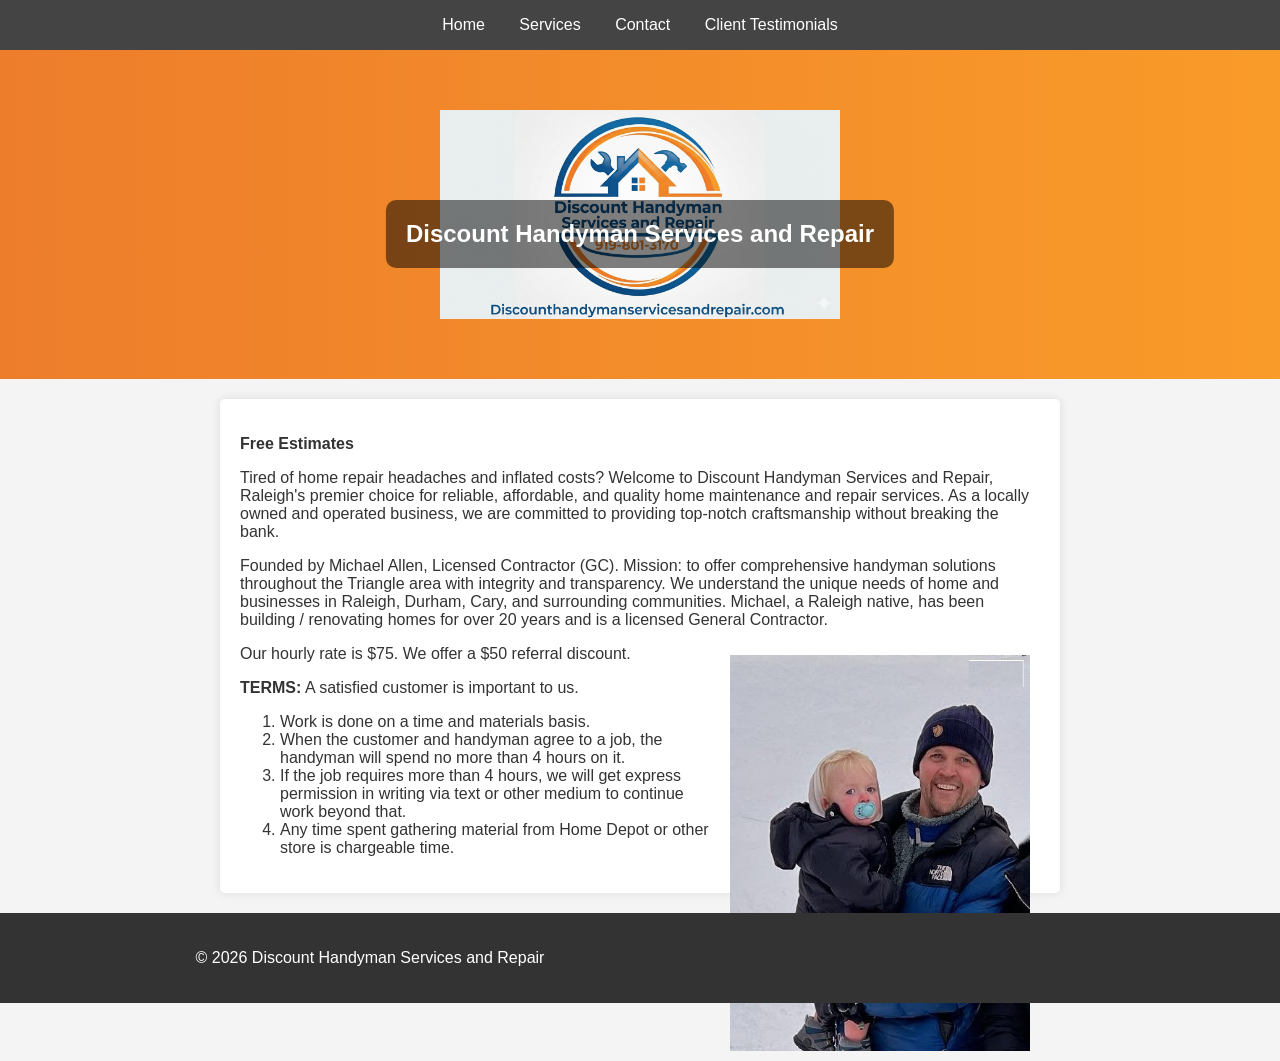
<file: index.html>
<!DOCTYPE html>
<html lang="en">
<head>
    <meta charset="UTF-8">
    <meta name="viewport" content="width=device-width, initial-scale=1.0">
    <title>Discount Handyman Services and Repair</title>
    <link rel="stylesheet" href="style.css">
    <link rel="icon" type="image/png" href="/favicon.png">
</head>
<body>
    <header>
        <nav>
            <ul>
                <li><a href="index.html">Home</a></li>
                <li><a href="services.html">Services</a></li>
                <li><a href="contact.html">Contact</a></li>
                <li><a href="testimonials.html">Client Testimonials</a></li>
            </ul>
        </nav>
    </header>
    <main>
        <section class="hero">
            <img src="images/handyman_logo.png" alt="Discount Handyman Services and Repair Logo" class="hero-logo">
            <h1>Discount Handyman Services and Repair</h1>
        </section>
        <section class="content">
            <p><b>Free Estimates</b></p>
            <p>Tired of home repair headaches and inflated costs? Welcome to Discount Handyman Services and Repair, Raleigh's premier choice for reliable, affordable, and quality home maintenance and repair services. As a locally owned and operated business, we are committed to providing top-notch craftsmanship without breaking the bank.</p>
            <p>Founded by Michael Allen, Licensed Contractor (GC). Mission: to offer comprehensive handyman solutions throughout the Triangle area with integrity and transparency. We understand the unique needs of home and businesses in Raleigh, Durham, Cary, and surrounding communities. Michael, a Raleigh native, has been building / renovating homes for over 20 years and is a licensed General Contractor.</p>
            <img src="images/michael2.png" alt="Michael Allen" class="owner-photo-home">
            <p>Our hourly rate is $75.  We offer a $50 referral discount.</p>
            <p><b>TERMS:</b> A satisfied customer is important to us.  
                <ol>
                    <li> Work is done on a time and materials basis.
                    <li> When the customer and handyman agree to a job, the handyman will spend no more than 4 hours on it.
                    <li> If the job requires more than 4 hours, we will get express permission in writing via text or other medium to continue work beyond that.
                    <li> Any time spent gathering material from Home Depot or other store is chargeable time.
                </ol>
               </p>
        </section>
    </main>
    <footer>
        <p>&copy; 2026 Discount Handyman Services and Repair</p>
    </footer>
</body>
</html>
</file>
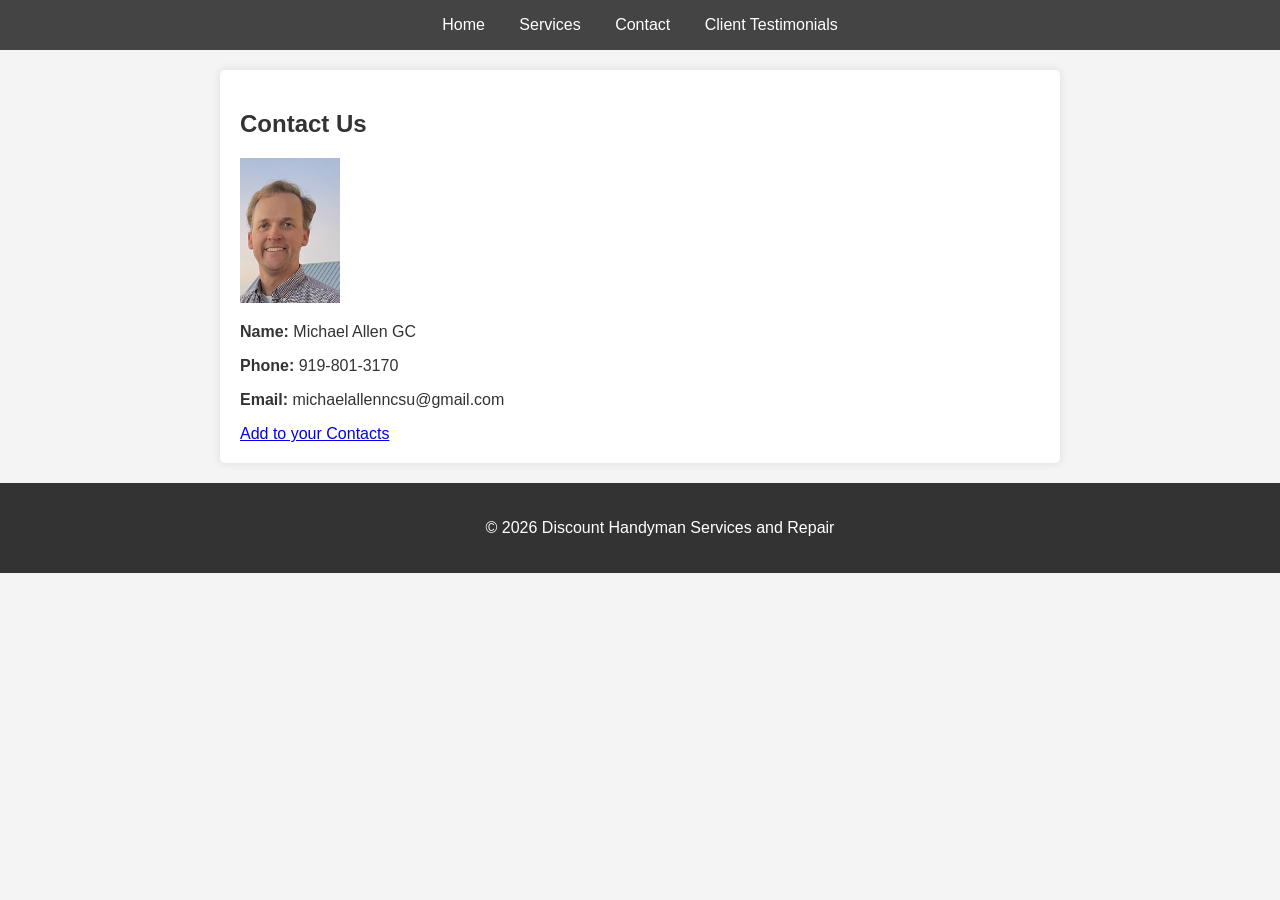
<file: contact.html>
<!DOCTYPE html>
<html lang="en">
<head>
    <meta charset="UTF-8">
    <meta name="viewport" content="width=device-width, initial-scale=1.0">
    <title>Contact - Discount Handyman Services and Repair</title>
    <link rel="stylesheet" href="style.css">
    <link rel="icon" type="image/png" href="/favicon.png">
</head>
<body>
    <header>
        <nav>
            <ul>
                <li><a href="index.html">Home</a></li>
                <li><a href="services.html">Services</a></li>
                <li><a href="contact.html">Contact</a></li>
                <li><a href="testimonials.html">Client Testimonials</a></li>
            </ul>
        </nav>
    </header>
    <main>
        <section class="content">
            <h1>Contact Us</h1>
            <img src="images/michael.png" alt="Michael Allen Headshot" class="contact-photo">
            <p><strong>Name:</strong> Michael Allen GC</p>
            <p><strong>Phone:</strong> 919-801-3170</p>
            <p><strong>Email:</strong> michaelallenncsu@gmail.com</p>
            <a href="michael-allen.vcf">Add to your Contacts</a>
        </section>
    </main>
    <footer>
        <p>&copy; 2026 Discount Handyman Services and Repair</p>
    </footer>
</body>
</html>
</file>
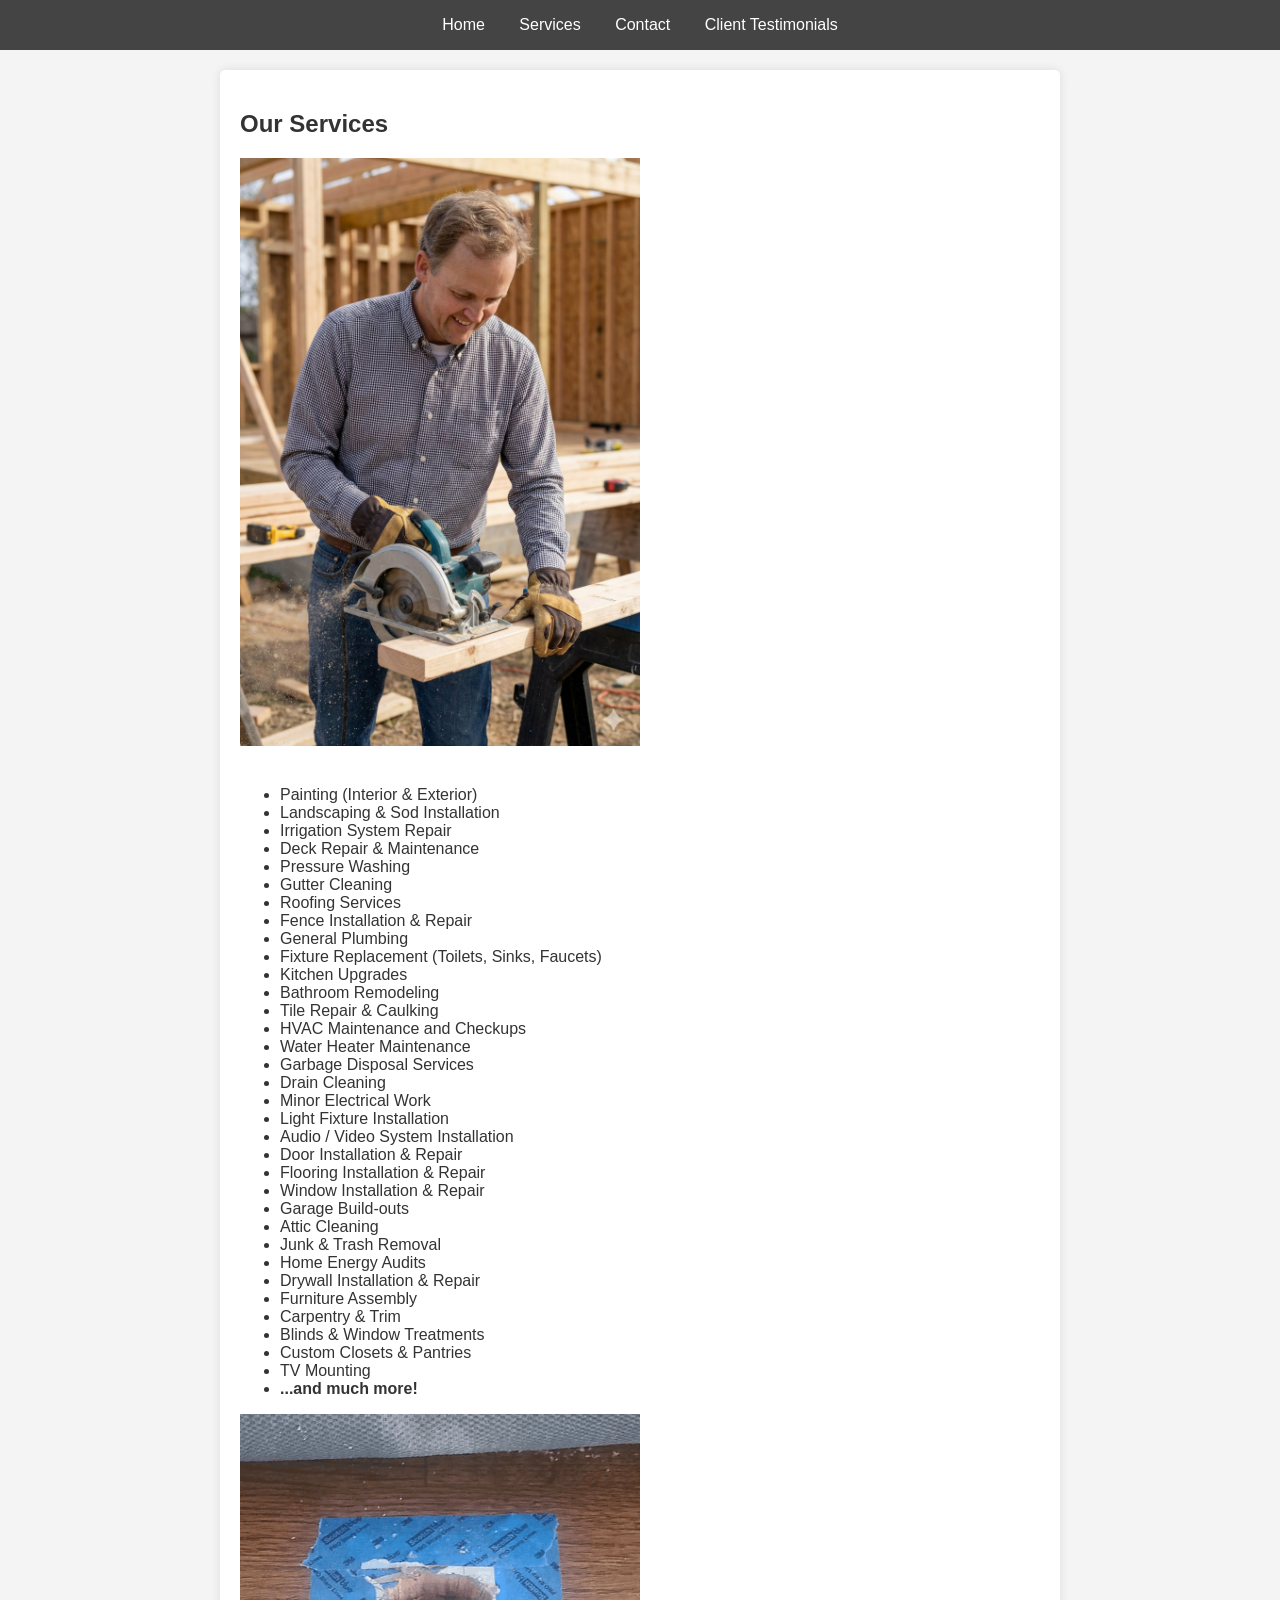
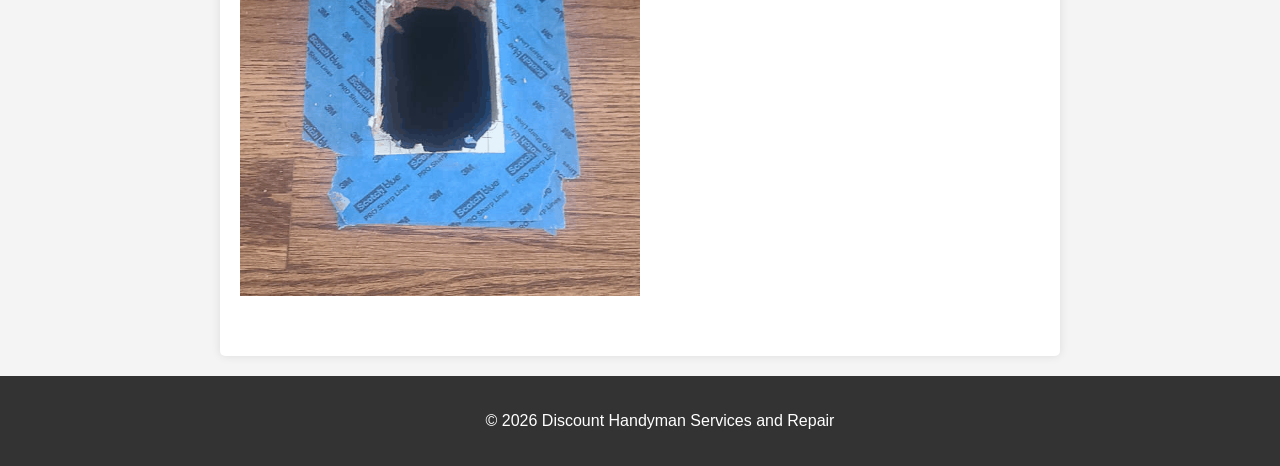
<file: services.html>
<!DOCTYPE html>
<html lang="en">
<head>
    <meta charset="UTF-8">
    <meta name="viewport" content="width=device-width, initial-scale=1.0">
    <title>Services - Discount Handyman Services and Repair</title>
    <link rel="stylesheet" href="style.css">
    <link rel="icon" type="image/png" href="/favicon.png">
</head>
<body>
    <header>
        <nav>
            <ul>
                <li><a href="index.html">Home</a></li>
                <li><a href="services.html">Services</a></li>
                <li><a href="contact.html">Contact</a></li>
                <li><a href="testimonials.html">Client Testimonials</a></li>
            </ul>
        </nav>
    </header>
    <main>
        <section class="content">
            <h1>Our Services</h1>
            <img src="images/handyman_working.png" alt="Handyman Working" class="service-image">
            <ul>
<li>Painting (Interior & Exterior)</li>

<li>Landscaping & Sod Installation</li>
<li>Irrigation System Repair</li>
<li>Deck Repair & Maintenance</li>
<li>Pressure Washing</li>
<li>Gutter Cleaning</li>
<li>Roofing Services</li>
<li>Fence Installation & Repair</li>
<li>General Plumbing</li>
<li>Fixture Replacement (Toilets, Sinks, Faucets)</li>
<li>Kitchen Upgrades</li>
<li>Bathroom Remodeling</li>
<li>Tile Repair & Caulking</li>

<li>HVAC Maintenance and Checkups</li>
<li>Water Heater Maintenance</li>
<li>Garbage Disposal Services</li>
<li>Drain Cleaning</li>


<li>Minor Electrical Work</li>
<li>Light Fixture Installation</li>
<li>Audio / Video System Installation</li>



<li>Door Installation & Repair</li>
<li>Flooring Installation & Repair</li>
<li>Window Installation & Repair</li>
<li>Garage Build-outs</li>
<li>Attic Cleaning</li>
<li>Junk & Trash Removal</li>
<li>Home Energy Audits</li>
<li>Drywall Installation & Repair</li>
<li>Furniture Assembly</li>
<li>Carpentry & Trim</li>
<li>Blinds & Window Treatments</li>
<li>Custom Closets & Pantries</li>
<li>TV Mounting</li>
<li><b>...and much more!</b></li>
            </ul>
            <p>
                <img src="images/outlet.gif" alt="Handyman Working" class="service-image">
            </p>
        </section>
    </main>
    <footer>
        <p>&copy; 2026 Discount Handyman Services and Repair</p>
    </footer>
</body>
</html>
</file>
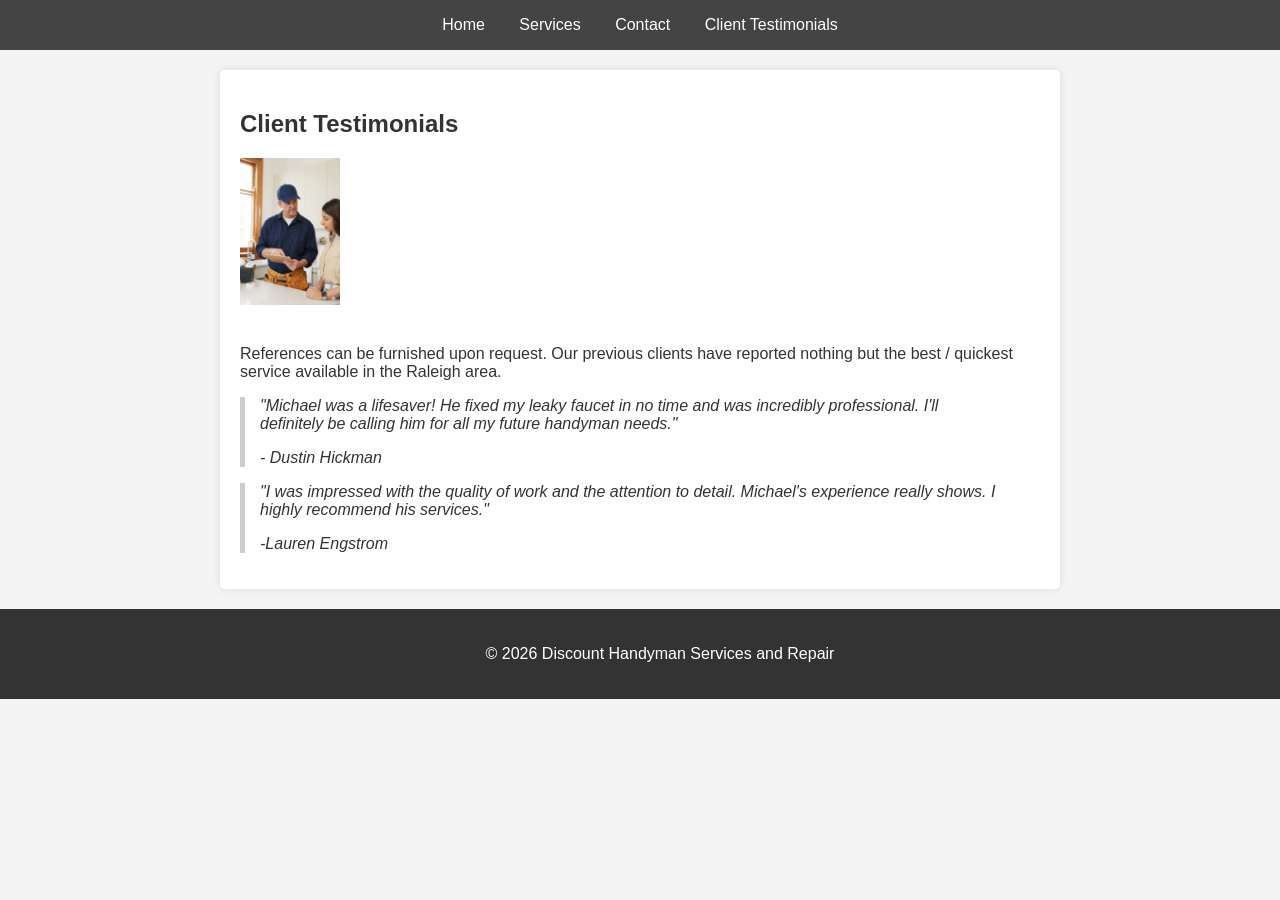
<file: testimonials.html>
<!DOCTYPE html>
<html lang="en">
<head>
    <meta charset="UTF-8">
    <meta name="viewport" content="width=device-width, initial-scale=1.0">
    <title>Client Testimonials - Discount Handyman Services and Repair</title>
    <link rel="stylesheet" href="style.css">
    <link rel="icon" type="image/png" href="/favicon.png">
</head>
<body>
    <header>
        <nav>
            <ul>
                <li><a href="index.html">Home</a></li>
                <li><a href="services.html">Services</a></li>
                <li><a href="contact.html">Contact</a></li>
                <li><a href="testimonials.html">Client Testimonials</a></li>
            </ul>
        </nav>
    </header>
    <main>
        <section class="content">
            <h1>Client Testimonials</h1>
            <img src="images/handyman_customer.png" alt="Handyman and Customer" class="testimonial-image">
            <p>References can be furnished upon request.  Our previous clients have reported nothing but the best / quickest service available in the Raleigh area.</p>
            <blockquote>
                <p>"Michael was a lifesaver! He fixed my leaky faucet in no time and was incredibly professional. I'll definitely be calling him for all my future handyman needs."</p>
                <cite>- Dustin Hickman</cite>
            </blockquote>
            <blockquote>
                <p>"I was impressed with the quality of work and the attention to detail. Michael's experience really shows. I highly recommend his services."</p>
                <cite>-Lauren Engstrom</cite>
            </blockquote>
        </section>
    </main>
    <footer>
        <p>&copy; 2026 Discount Handyman Services and Repair</p>
    </footer>
</body>
</html>
</file>
<file: style.css>
body {
    font-family: sans-serif;
    margin: 0;
    background-color: #f4f4f4;
    color: #333;
}

header {
    background-color: #333;
    color: #fff;
    padding: 1rem 0;
    background: #444;
}

nav ul {
    list-style: none;
    padding: 0;
    margin: 0;
    text-align: center;
}

nav ul li {
    display: inline;
    margin: 0 15px;
}

nav ul li a {
    color: #fff;
    text-decoration: none;
}

.hero {
    position: relative;
    text-align: center;
    color: white;
    background: linear-gradient(to right, #ED7D2B 0%, #F99B29 100%);
    padding: 60px 20px;
}

.hero h1 {
    position: absolute;
    top: 50%;
    left: 50%;
    transform: translate(-50%, -50%);
    background-color: rgba(0, 0, 0, 0.5);
    padding: 20px;
    border-radius: 10px;
}

.content {
    padding: 20px;
    max-width: 800px;
    margin: 20px auto;
    background-color: #fff;
    border-radius: 5px;
    box-shadow: 0 0 10px rgba(0, 0, 0, 0.1);
}

blockquote {
    border-left: 5px solid #ccc;
    padding-left: 15px;
    margin-left: 0;
    font-style: italic;
}

footer {
    text-align: center;
    padding: 20px;
    background-color: #333;
    color: #fff;
    position: relative;
    bottom: 0;
    width: 100%;
}

/* Image Classes */
.hero-logo {
    max-width: 400px;
    height: auto;
    display: block;
    margin: 0 auto;
}

.owner-photo-home {
    max-width: 300px;
    height: auto;
    float: right;
    margin: 10px;
}

.service-image {
    max-width: 400px;
    height: auto;
    margin-bottom: 20px;
}

.contact-photo {
    max-width: 100px;
    height: auto;
}

.testimonial-image {
    max-width: 100px;
    height: auto;
    margin-bottom: 20px;
}
</file>
